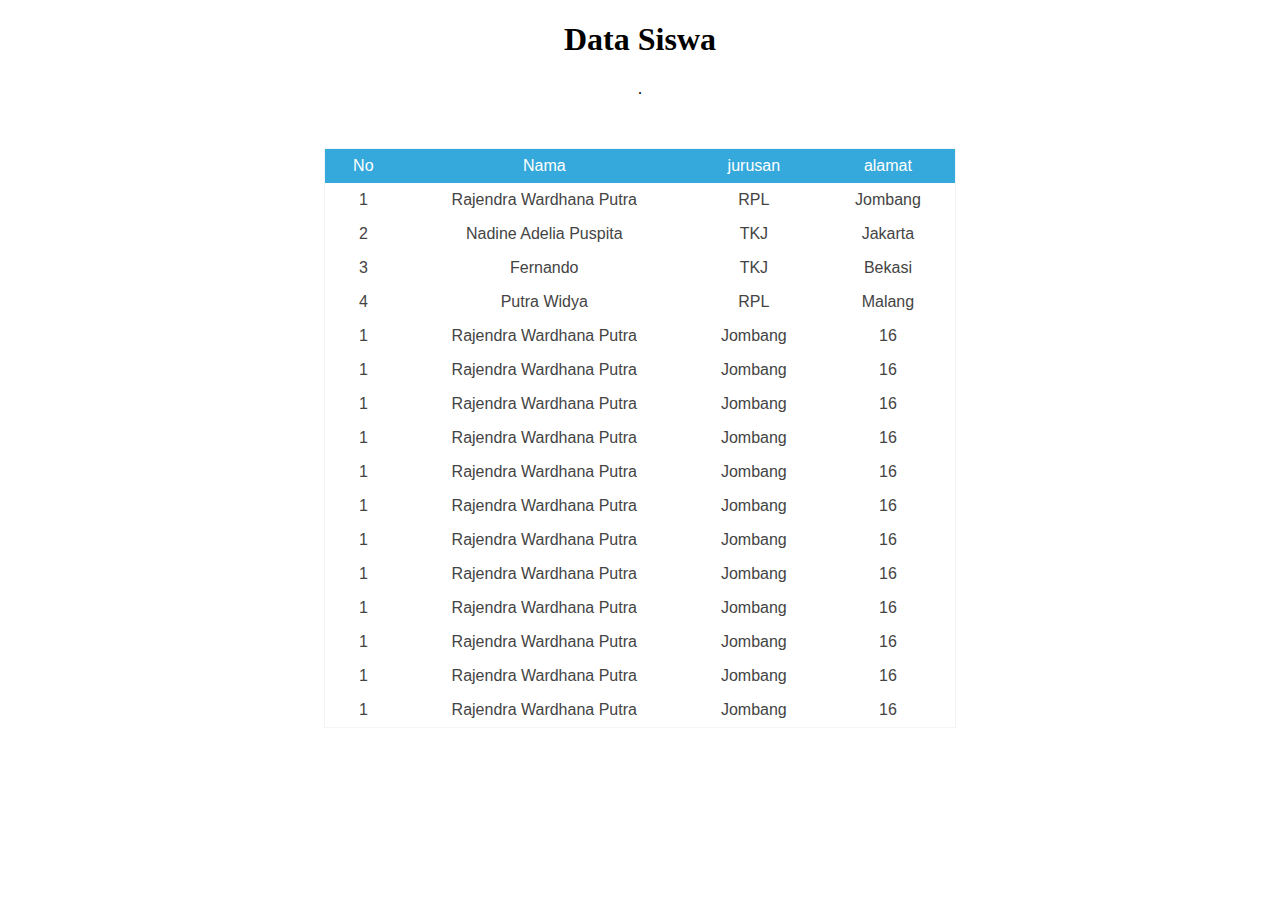
<file: datasiswa.html>
<!DOCTYPE html>
<html lang="en">
<head>
    <meta charset="UTF-8">
    <meta http-equiv="X-UA-Compatible" content="IE=edge">
    <meta name="viewport" content="width=device-width, initial-scale=1.0">
    <title>DataSiswa</title>
    <style type="text/css">
        .tabeli{
            font-family: sans-serif;
            color: #444;
            border-collapse: collapse;
            width: 50%;
            border: 1px solid #f2f5f7 ;
            margin-top: 50px;
        }
        .tabeli tr th{
            background: #35a9db;
            color: #fff;
            font-weight: normal
        }
        .tabeli, th, td{
            padding: 8px 20px;
            text-align: center;
        }
        .tabeli trith-child(even) {
            background: #86dcec;
        }
    </style>
</head>

<body>
    <center>
    <h1>Data Siswa</h1>
    <table class="tabeli">
    <tr>
        <th>No</th>
        <th>Nama</th>
        <th>jurusan</th>
        <th>alamat</th>
    </tr>

    <tr>
        <td>1</td>
        <td>Rajendra Wardhana Putra</td>
        <td>RPL</td>
        <td>Jombang</td>
    </tr>
    
    <tr>
        <td>2</td>
        <td>Nadine Adelia Puspita</td>
        <td>TKJ</td>
        <td>Jakarta</td>
    </tr>
    
    <tr>
        <td>3</td>
        <td>Fernando</td>
        <td>TKJ</td>
        <td>Bekasi</td>
    </tr>
    
    <tr>
        <td>4</td>
        <td>Putra Widya</td>
        <td>RPL</td>
        <td>Malang</td>
    </tr>
    
    <tr>
        <td>1</td>
        <td>Rajendra Wardhana Putra</td>
        <td>Jombang</td>
        <td>16</td>
    </tr>
    
    <tr>
        <td>1</td>
        <td>Rajendra Wardhana Putra</td>
        <td>Jombang</td>
        <td>16</td>
    </tr>
    
    <tr>
        <td>1</td>
        <td>Rajendra Wardhana Putra</td>
        <td>Jombang</td>
        <td>16</td>
    </tr>
    
    <tr>
        <td>1</td>
        <td>Rajendra Wardhana Putra</td>
        <td>Jombang</td>
        <td>16</td>
    </tr>
    
    <tr>
        <td>1</td>
        <td>Rajendra Wardhana Putra</td>
        <td>Jombang</td>
        <td>16</td>
    </tr>
    
    <tr>
        <td>1</td>
        <td>Rajendra Wardhana Putra</td>
        <td>Jombang</td>
        <td>16</td>
    </tr>
    
    <tr>
        <td>1</td>
        <td>Rajendra Wardhana Putra</td>
        <td>Jombang</td>
        <td>16</td>
    </tr>
    
    <tr>
        <td>1</td>
        <td>Rajendra Wardhana Putra</td>
        <td>Jombang</td>
        <td>16</td>
    </tr>
    
    <tr>
        <td>1</td>
        <td>Rajendra Wardhana Putra</td>
        <td>Jombang</td>
        <td>16</td>
    </tr>
    
    <tr>
        <td>1</td>
        <td>Rajendra Wardhana Putra</td>
        <td>Jombang</td>
        <td>16</td>
    </tr>
    
    <tr>
        <td>1</td>
        <td>Rajendra Wardhana Putra</td>
        <td>Jombang</td>
        <td>16</td>
    </tr>
    
    <tr>
        <td>1</td>
        <td>Rajendra Wardhana Putra</td>
        <td>Jombang</td>
        <td>16</td>
    </tr>
</center>.

    </table>
    
</body>
</html>
</file>
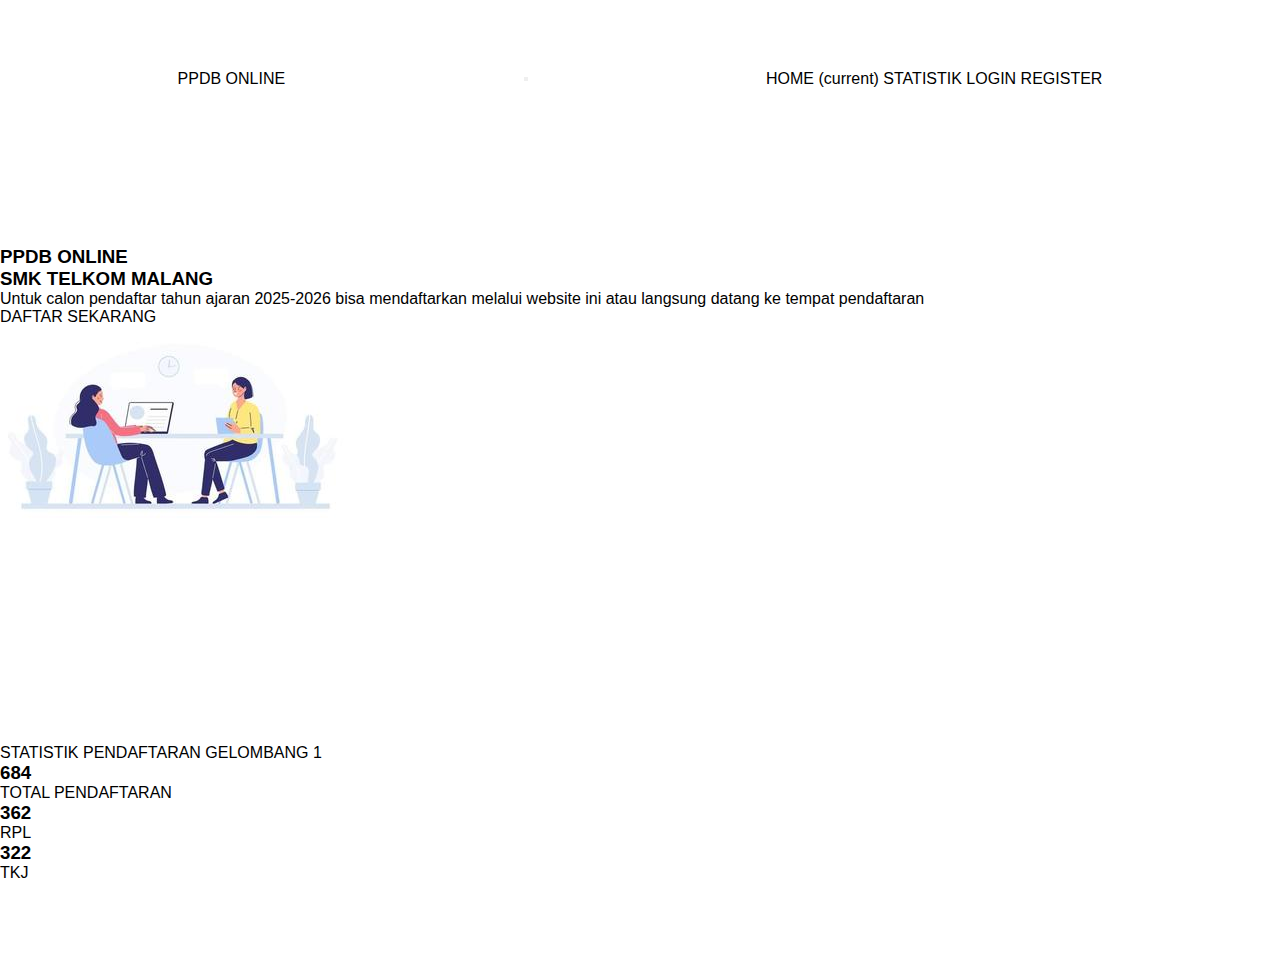
<file: ppdb.html>
<!DOCTYPE html>
<html lang="en">
<head>
    <meta charset="UTF-8">
    <meta http-equiv="X-UA-Compatible" content="IE=edge">
    <meta name="viewport" content="width=device-width, initial-scale=1.0">
    <title>PPDB | SMK Telkom Malang</title>

    <link rel="stylesheet" href="https://cdn.jsdelivr.net/npm/bootstrap@4.5.3/dist/css/bootstrap.min.css" integrity="sha384-TX8t27EcRE3e/ihU7zmQxVncDAy5uIKz4rEkgIXeMed4M0jlfIDPvg6uqKI2xXr2" crossorigin="anonymous">
    <link rel="stylesheet" href="style.css">
</head>
<body> 

   
        <nav class="navbar navbar-expand-lg navbar-light bg-white shadow pt-4 pb-4">
            <div class="navbar">
                <a class="navbar-brand font-weight-bold" href="#">PPDB ONLINE</a>
                <button class="navbar-toggler" type="button" data-toggle="collapse" data-target="#navbarNavAltMarkup" aria-controls="navbarNavAltMarkup" aria-expanded="false" aria-label="Toggle navigation">
                <span class="navbar-toggler-icon"></span>
                </button>
                <div class="collapse navbar-collapse" id="navbarNavAltMarkup">
                <div class="navbar-nav ml-auto">
                <a class="nav-link mr-3 active" href="index.html">HOME <span class="sr-only">(current)</span></a>
                <a class="nav-link mr-3 href" href="#statistik">STATISTIK</a>
                <a class="nav-link mr-3 href" href="login.html">LOGIN</a>
                <a class="btn btn-danger rounded-pill" href="register.html">REGISTER</a>

              </div>
            </div>
            </div>
          </nav>
    
          <br>
    
    <section>
        <div class="container">
          <div class="row">
            <div class="col-md-6">
                <h3 class="h1">PPDB ONLINE                  
                </h3>
                <h3 class="h1 mb-3">SMK TELKOM MALANG</h3>
                <p class="mb-4">Untuk calon pendaftar tahun ajaran 2025-2026 bisa mendaftarkan melalui website ini atau langsung 
                    datang ke tempat pendaftaran </p>

                    <a href="register.html" class="btn btn-danger btn-lg rounded-pill">DAFTAR SEKARANG</a>
               
             </div>
            <div class="col-md-6 d-none d-sm-block">
                <img src="p1.jpg" alt="p2" class="img-fluid d-block mx-auto" style="max-height: 500px;"/>
            </div>
          </div>
        </div>
    </section>
    <br>
    <br>
    <br>

    <section id="statistik" class="bg-danger pt-5 pb-5">
      <div class="container">
        <p class="text-white text-center">STATISTIK PENDAFTARAN GELOMBANG 1</p>
        <div class="row">
          <div class="col-md-4 text-center">
              <h3 class="text-white font-weight-bold h1">684</h3>
              <p class="text-white">TOTAL PENDAFTARAN</p>
          </div>         
          <div class="col-md-4 text-center">
            <h3 class="text-white font-weight-bold h1">362</h3>
            <p class="text-white">RPL</p>
        </div>
        <div class="col-md-4 text-center">
          <h3 class="text-white font-weight-bold h1">322</h3>
          <p class="text-white">TKJ</p>
      </div>
        </div>
      </div>
    </section>

    


    <script src="https://code.jquery.com/jquery-3.5.1.slim.min.js" integrity="sha384-DfXdz2htPH0lsSSs5nCTpuj/zy4C+OGpamoFVy38MVBnE+IbbVYUew+OrCXaRkfj" crossorigin="anonymous"></script>
    <script src="https://cdn.jsdelivr.net/npm/popper.js@1.16.1/dist/umd/popper.min.js" integrity="sha384-9/reFTGAW83EW2RDu2S0VKaIzap3H66lZH81PoYlFhbGU+6BZp6G7niu735Sk7lN" crossorigin="anonymous"></script>
    <script src="https://cdn.jsdelivr.net/npm/bootstrap@4.5.3/dist/js/bootstrap.min.js" integrity="sha384-w1Q4orYjBQndcko6MimVbzY0tgp4pWB4lZ7lr30WKz0vr/aWKhXdBNmNb5D92v7s" crossorigin="anonymous"></script>
</body>
</html>
</file>
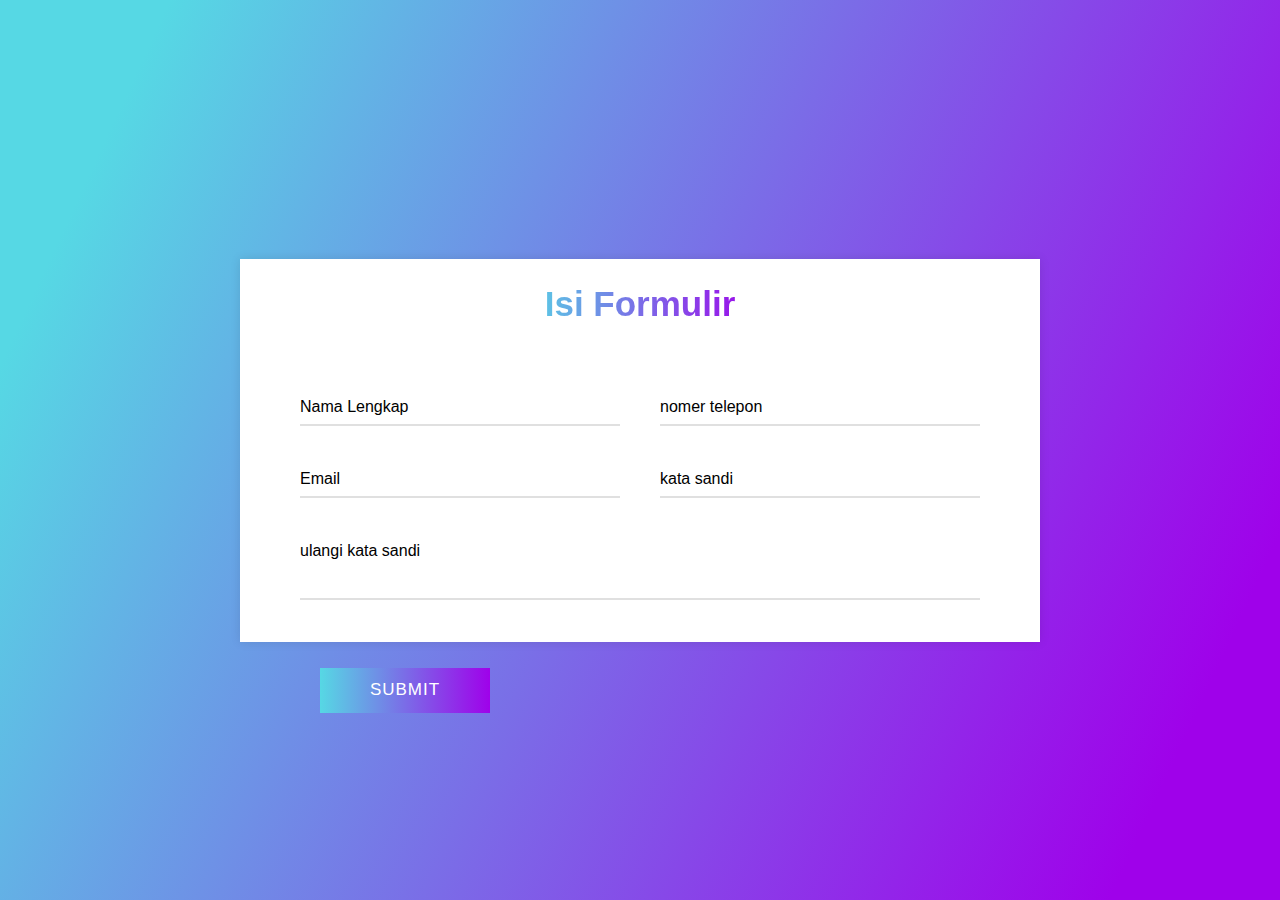
<file: register.html>
<!DOCTYPE html>
<html lang="en" dir="ltr">
   <head>
      <meta charset="utf-8">
      <title>Responsive Contact us Form | CodingNepal</title>
      <link rel="stylesheet" href="login.css">
      <meta name="viewport" content="width=device-width, initial-scale=1.0">
   </head>
   <body>
    <div class="container">
        <div class="text">Isi Formulir</div>
        <form action="#">
           <div class="form-row">
              <div class="input-data">
                 <input type="text" required>
                 <div class="underline"></div>
                 <label for="">Nama Lengkap</label>
              </div>
              <div class="input-data">
                 <input type="text" required>
                 <div class="underline"></div>
                 <label for="">nomer telepon</label>
              </div>
           </div>
           <div class="form-row">
              <div class="input-data">
                 <input type="text" required>
                 <div class="underline"></div>
                 <label for="">Email</label>
              </div>
              <div class="input-data">
                 <input type="text" required>
                 <div class="underline"></div>
                 <label for="">kata sandi</label>
              </div>
           </div>
           <div class="form-row">
              <div class="input-data textarea">
                 <textarea rows="8" cols="80" required></textarea>
                 <br />
                 <div class="underline"></div>
                 <label for="">ulangi kata sandi</label>
                 <br />
                 <div class="form-row submit-btn">
                    <div class="input-data">
                       <div class="inner"></div>
                       <input type="submit" value="submit">
                    </div>
                 </div>
              </div>
           </div>
        </form>
     </div>
   </body>
</html>
</file>
<file: style.css>
* {
    padding: 0;
    margin: 0;
    font-family: sans-serif;
}
section{
    margin-top: 70px;
    margin-bottom: 90px;
}
a {
    color: inherit;
    text-decoration: none;
}

.medsos {
    padding: 5px 0;
    background-color: white;
    float: right ;
}
.medsos ul li{
    display: inline-block;
    color: black;
    margin-right: 10px;
}

.navbar{
    width: 85%;
    margin: auto;
    padding: 35px 0;
    display: flex;
    align-items: center;
    justify-content: space-between;
}
.logo{
    width: 120px;
    cursor: pointer;
}
.navbar ul li{
    list-style: none;
    display: inline-block;
    margin: 0 20px;
    position: relative;
}
.navbar ul li a{
    text-decoration: none;
    color: black;
    

}
.navbar ul li::after{
    content: '';
    height: 3px;
    width: 0;
    background: rgb(250, 76, 76);
    position: absolute;
    left: 0;
    bottom: -10px;
    transition: 0.3s;
}
.navbar ul li:hover::after{
    width: 100%;
}
.header{
    border: 1px solid;
}
.header{
    border: 1px solid;
}
.header{
    border: 1px solid;
}

.logo2{
    float: right;
}
.fasilitas{
    width: 100%;
    border-radius: 10px;
    padding: 20px;
    margin-bottom: 16px;
    display: flex;
    align-items: center;
}
.fasilitas:hover{
    background: red;
    color: #fff;
    box-shadow: 0 0 10px rgba(0, 0, 0, 0.6)
}
.fasilitas .description{
   text-align: right;
   flex: 3 1;
   padding: 10px 20px 10px 10px;
}
.fasilitas .icon-des{
    height: 80px;
    width: 80px;
    border-radius: 50%;
    background-color: white;
}
.fasilitas .icon-des img{
    margin-top: 15px;
    height: 50px;
    width: auto;
}
.fasilitas:hover .icon-des{
background:rgb(250, 76, 76);
}
.logo3{
    float: left;
}
.text{
    float: right;
}
.alumni .card{
    transition: 0.3s;
}
.alumni .card:hover{
    box-shadow: 0 3px 5px rgba(0, 0, 0, 0.4);
    transform: translateY(-10px);
}
.alumni .card .card-body{
    display: flex;
    flex-direction: column;
    justify-content: center;
    align-items: center;
}
.alumni .card .card-body img{
    height: 60px;
    width: 60px;
    border-radius: 50%;
    border: 2px solid rgba(0, 0, 0, 0.6);
    margin-bottom: 20px;
    box-shadow: 0 2px rgba(0, 0, 0, 0.4);
}
.footer{
    background-color: #272727;
    color: #fff;
}
.footer h4{
    font-size: 18px;
    font-weight: bold;
    margin-bottom: 16px;
}
.footer ul{
    list-style: none;
    padding: 0;
    color: white;
}
.footer ul li{
    margin-bottom: 8px;

}
.footer ul li i{
    margin-right: 6px;
}
</file>
<file: login.css>
*{
  margin: 0;
  padding: 0;
  outline: none;
  box-sizing: border-box;
  font-family: 'Poppins', sans-serif;
}
body{
  display: flex;
  align-items: center;
  justify-content: center;
  min-height: 100vh;
  padding: 40px;
  background: linear-gradient(115deg, #56d8e4 10%, #9f01ea 90%);
}
.container{
  max-width: 800px;
  background: #fff;
  width: 800px;
  padding: 25px 40px 10px 40px;
  box-shadow: 0px 0px 10px rgba(0,0,0,0.1);
}
.container .text{
  text-align: center;
  font-size: 35px;
  font-weight: 600;
  background: -webkit-linear-gradient(right, #56d8e4, #9f01ea, #56d8e4, #9f01ea);
  -webkit-background-clip: text;
  -webkit-text-fill-color: transparent;
}
.container form{
  padding: 30px 0 0 0;
}
.container form .form-row{
  display: flex;
  margin: 32px 0;
}
form .form-row .input-data{
  width: 100%;
  height: 40px;
  margin: 0 20px;
  position: relative;
}
form .form-row .textarea{
  height: 70px;
}
.input-data input,
.textarea textarea{
  display: block;
  width: 100%;
  height: 100%;
  border: none;
  font-size: 17px;
  border-bottom: 2px solid rgba(0,0,0, 0.12);
}
.input-data input:focus ~ label, .textarea textarea:focus ~ label,
.input-data input:valid ~ label, .textarea textarea:valid ~ label{
  transform: translateY(-20px);
  font-size: 14px;
  color: #3498db;
}
.textarea textarea{
  resize: none;
  padding-top: 10px;
}
.input-data label{
  position: absolute;
  pointer-events: none;
  bottom: 10px;
  font-size: 16px;
  transition: all 0.3s ease;
}
.textarea label{
  width: 100%;
  bottom: 40px;
  background: #fff;
}
.input-data .underline{
  position: absolute;
  bottom: 0;
  height: 2px;
  width: 100%;
}
.input-data .underline:before{
  position: absolute;
  content: "";
  height: 2px;
  width: 100%;
  background: #3498db;
  transform: scaleX(0);
  transform-origin: center;
  transition: transform 0.3s ease;
}
.input-data input:focus ~ .underline:before,
.input-data input:valid ~ .underline:before,
.textarea textarea:focus ~ .underline:before,
.textarea textarea:valid ~ .underline:before{
  transform: scale(1);
}
.submit-btn .input-data{
  overflow: hidden;
  height: 45px!important;
  width: 25%!important;
}
.submit-btn .input-data .inner{
  height: 100%;
  width: 300%;
  position: absolute;
  left: -100%;
  background: -webkit-linear-gradient(right, #56d8e4, #9f01ea, #56d8e4, #9f01ea);
  transition: all 0.4s;
}
.submit-btn .input-data:hover .inner{
  left: 0;
}
.submit-btn .input-data input{
  background: none;
  border: none;
  color: #fff;
  font-size: 17px;
  font-weight: 500;
  text-transform: uppercase;
  letter-spacing: 1px;
  cursor: pointer;
  position: relative;
  z-index: 2;
}
@media (max-width: 700px) {
  .container .text{
    font-size: 30px;
  }
  .container form{
    padding: 10px 0 0 0;
  }
  .container form .form-row{
    display: block;
  }
  form .form-row .input-data{
    margin: 35px 0!important;
  }
  .submit-btn .input-data{
    width: 40%!important;
  }
}
</file>
